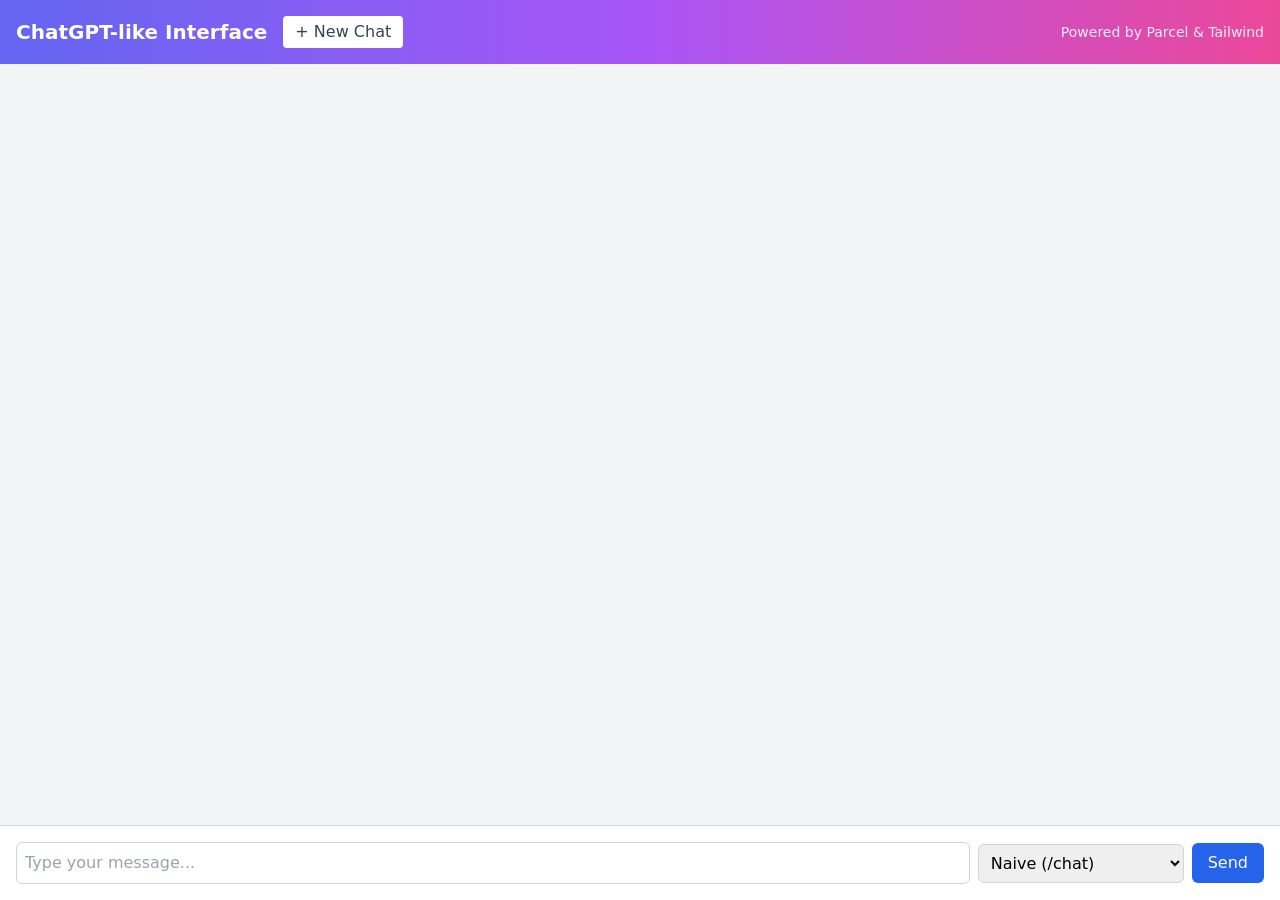
<file: index.html>
<!DOCTYPE html><html lang=en><link rel=stylesheet href=frontend.6d6607c2.css><meta charset=UTF-8><meta name=viewport content="width=device-width, initial-scale=1.0"><title>ChatGPT-like App</title><body class="bg-gray-100 flex flex-col h-screen">
    
    <header class="bg-gradient-to-r flex from-indigo-500 items-center justify-between p-4 text-white to-pink-500 via-purple-500">
        <div class="flex items-center space-x-4">
            <h1 class="font-semibold text-xl">ChatGPT-like Interface</h1>
            <button id=new-chat-btn class="bg-white hover:bg-gray-200 px-3 py-1 rounded text-gray-700 transition">+
                New Chat</button>
        </div>
        <span class="opacity-90 text-sm">Powered by Parcel &amp; Tailwind</span>
    </header>

    
    <main id=chat-container class="chat-scroll flex-1 overflow-y-auto p-4">
        
    </main>

    
    <footer class="bg-white border-gray-300 border-t p-4">
        <form id=message-form class="flex items-center space-x-2">
            <input id=user-input class="border border-gray-300 flex-1 focus:border-blue-500 outline-none p-2 rounded-md" placeholder="Type your message..." required>
            <select id=api-selector class="border border-gray-300 p-2 rounded-md">
                <option value=naive selected>Naive (/chat)</option>
                <option value=assistant>Assistant (/assistant)</option>
            </select>
            <button class="bg-blue-600 hover:bg-blue-700 px-4 py-2 rounded-md text-white transition">
                Send
            </button>
        </form>
    </footer>

    <script type=module src=frontend.3e5dc219.js></script>
</file>
